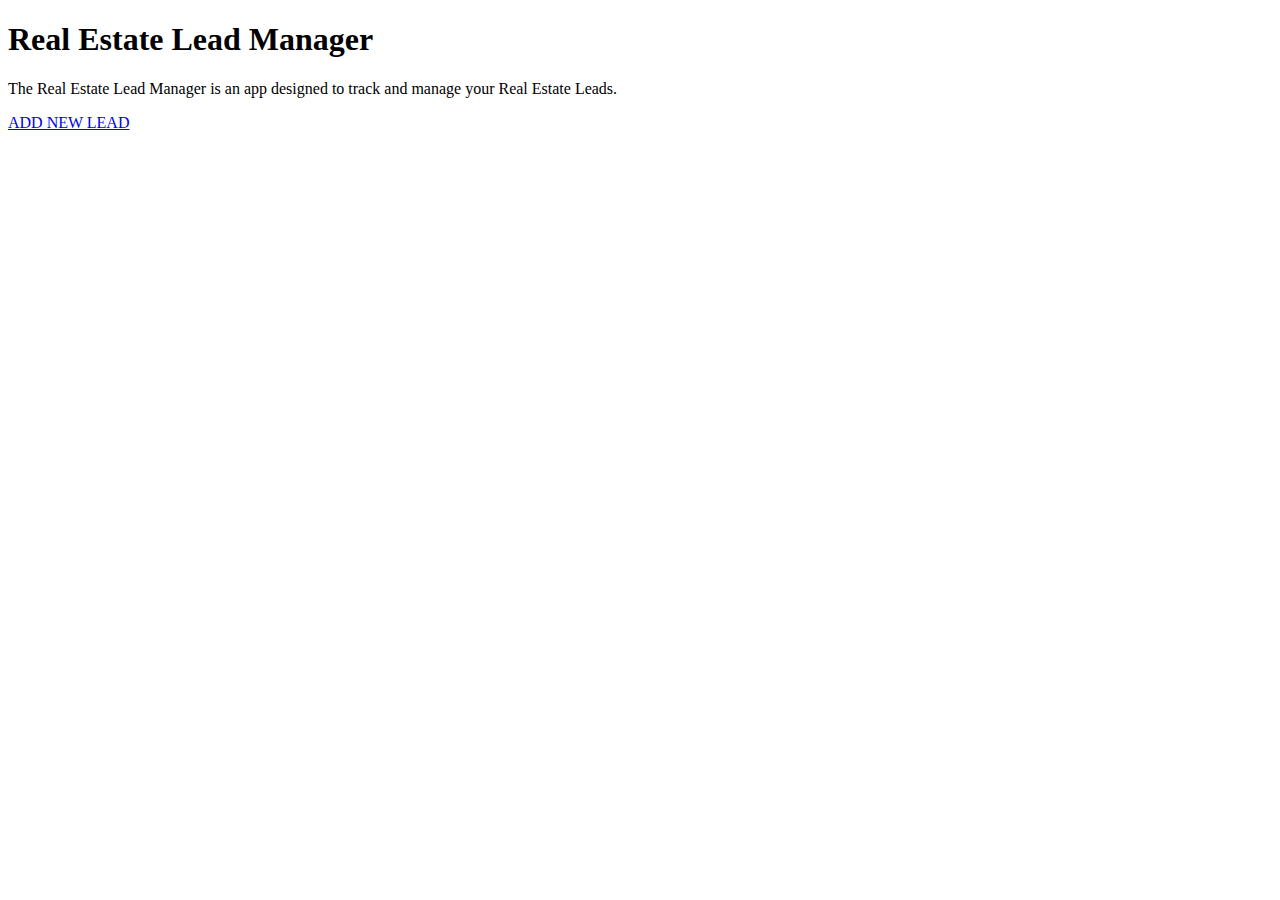
<file: index.html>
<!DOCTYPE html>
<!-- Project 1 Peter Hitchcock VFW 1305 -->
<html>
	<head>
	    <!-- Meta -->
    	<meta charset="utf-8" />
    	<meta name="description" content="Landing Page" />
    	<meta name="keywords" content="Real Estate Lead Generation" />
    	<meta name="robots" content="index, follow" />
    	<meta name="viewport" content="user-scalable=no, width=device-width" />
    	<!-- Page Title -->
    	<title>Lead Capture</title>
    	<link rel="stylesheet" href="css/styles.css" type="only screen and (max-width: 485px)" />
    	</head>
    <!-- Body -->	
	<body>
	    <!-- Header Grouped Tags-->
	    <header>
	        <h1>Real Estate Lead Manager</h1>
	        <p>The Real Estate Lead Manager is an app designed to track and manage your Real Estate Leads.</p>
	    </header>
	    <a href="additem.html" id="newLead">ADD NEW LEAD</a>
	    <!-- <script src="js/main.js" type="text/javascript"></script> -->
	</body>
</html>
</file>
<file: css/styles.css>
/*
VFW 1305
Project 2
Peter Hitchcok
May 14, 2013
*/

body {
    margin: 0;
    padding: 0;
    font: 14px/16px "Helvetica Neue", Arial, Helvetica, Geneva, sans-serif;
    background-color: #cacbc9;
    }

h1 {
    color: #d8d8d8;
    text-shadow: 1px 2px 1px #323232;
    margin: 0px;
    padding: 10px 0;
    border-bottom: 1px solid #666;
    text-align: center;
    background-image: #426fa9;
    background-image: -webkit-linear-gradient(top, #729fcf 0%, #3465a4 50%, #204a87 100%);
    display: block;
    height: 35px;
    font: 28px "Funkydori";
}

nav {
    text-align: center; 
}

p {
    margin: 50px;
    font-size: 16px;
}

fieldset {
    border-color: #729fcf ;
    border-width: 2px;
}

legend {
   color: #3465a4;
   text-shadow: 0 1px 0px #204a87;
   margin: 0px;
   padding: 20px 0px;
   font: 24px "Funkydori";
}

input {
    display: block;
    height: 20px;
    -webkit-border-radius: 8px;
    margin: 5px;
    text-shadow: 0 0 1px #8e8e7a;
    background-color: #d8d8d8;    
}

input:focus {
    outline-color: #729fcf;
}
    
input[type='checkbox'] {
    display: inline;
    -webkit-border-radius: 5px;  
}

input[type='range'] {
    -webkit-appearance: none;
    padding-left:2px; padding-right:2px;
    -webkit-border-radius: 10px;
    background-image: -webkit-linear-gradient(top, #729fcf 0%, #3465a4 50%, #204a87 100%);
}

li {
    list-style: none;
    font-family: "Funkydori";
    font-size: 18px;
}

#property {
    padding: 20px;
}

#priceRange {
    padding: 20px;
}

#numBed {
    padding: 20px;
}

#textArea {
    padding: 20px;
}

label {
    font-family: "Funkydori";
    font-size: 18px;
}

textarea {
    display: block;
    height: 20px;
    -webkit-border-radius: 8px;
    margin: 5px;
    text-shadow: 0 0 1px #8e8e7a;
    background-color: #d8d8d8;
    height: 50px;
    width: 150px;
    font-size: 14px;
}

#submit {
    color: #d8d8d8;
    text-shadow: 0 2px 0 #323232;
    text-align: center;
    background-image: #426fa9;
    background-image: -webkit-linear-gradient(top, #729fcf 0%, #3465a4 50%, #204a87 100%);
    -webkit-border-radius: 5px;
    float: none;
    font: 22px "Funkydori";
    margin-bottom: 10px;
    margin-right: 5px;
    width: 200px;
    height: 45px;
    position: relative;
    left: 50px;
}

#clear {
    font-family: "Funkydori";
    text-decoration: none;
    float: left;
}

#displayLink {
    float: none;
    font-family: "Funkydori";
    text-decoration: none;
}

#addNew {
    float: none;
    font-family: "Funkydori";
    text-decoration: none;    
}

#newLead {
    color: #d8d8d8;
    text-shadow: 0 2px 0 #323232;
    margin: 5px;    
    text-align: center;
    background-image: -webkit-linear-gradient(top, #729fcf 0%, #3465a4 50%, #204a87 100%);
    -webkit-border-radius: 5px;
    text-decoration: none;
    font: 22px "Funkydori";
    padding: 5px;
    position: absolute;
    width: 150px;
    left: 70px;
}

#price {
    width: 150px;
}

#leads ul {
    padding: 10px;
    margin-bottom: 10px;
}

#leads li {
    padding: 3px;
}

#leads ul li ul {
    padding: 5px;
    border: 3px solid #729fcf;
    box-shadow: 0px 3px 5px #444;;
}
</file>
